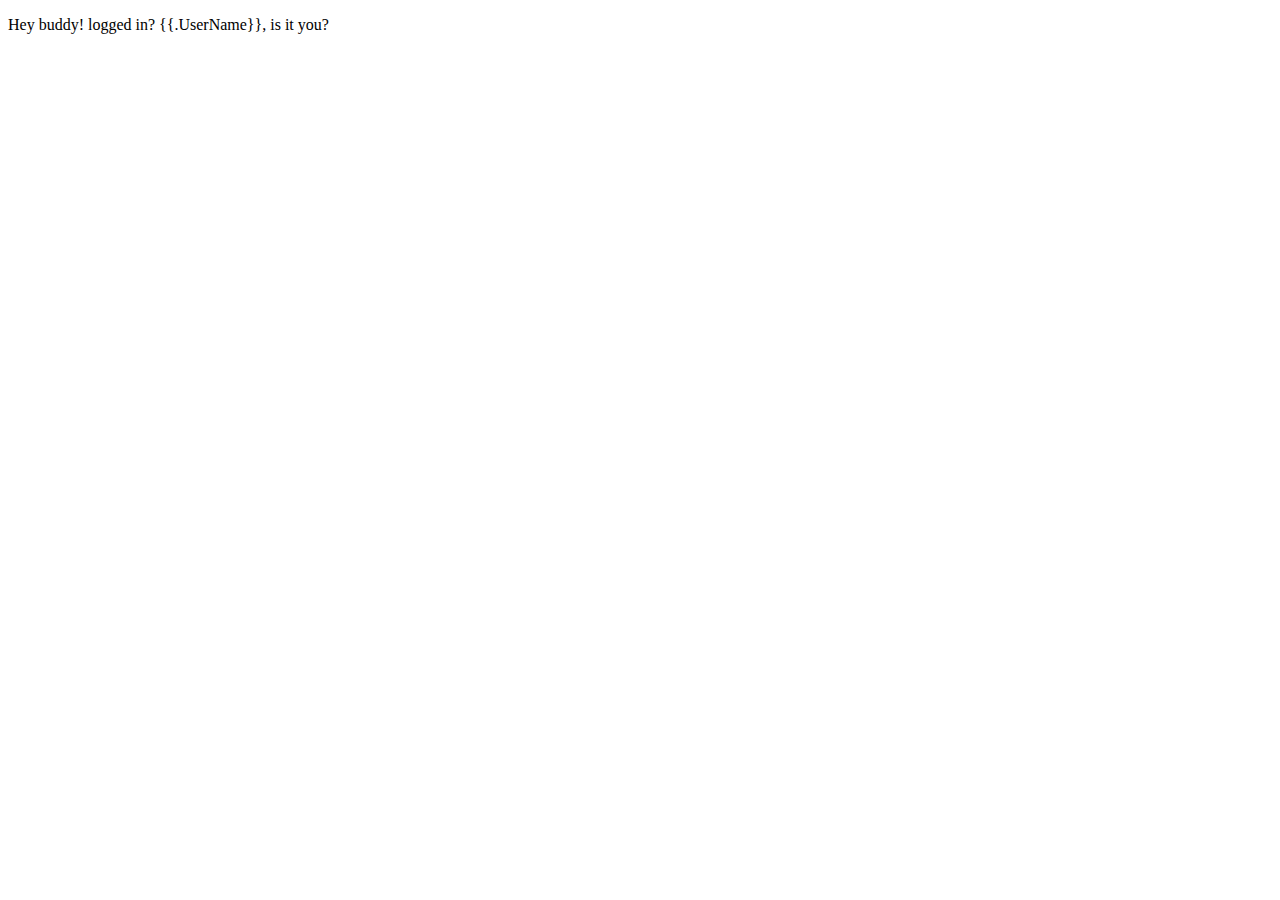
<file: templates/index.html>
<!DOCTYPE html>
<html lang="en">
<head>
    <meta charset="UTF-8">
    <meta name="viewport" content="width=device-width, initial-scale=1.0">
    <title>Index</title>
</head>
<body>
    <p>
        Hey buddy! logged in? {{.UserName}}, is it you?
    </p>
</body>
</html>
</file>
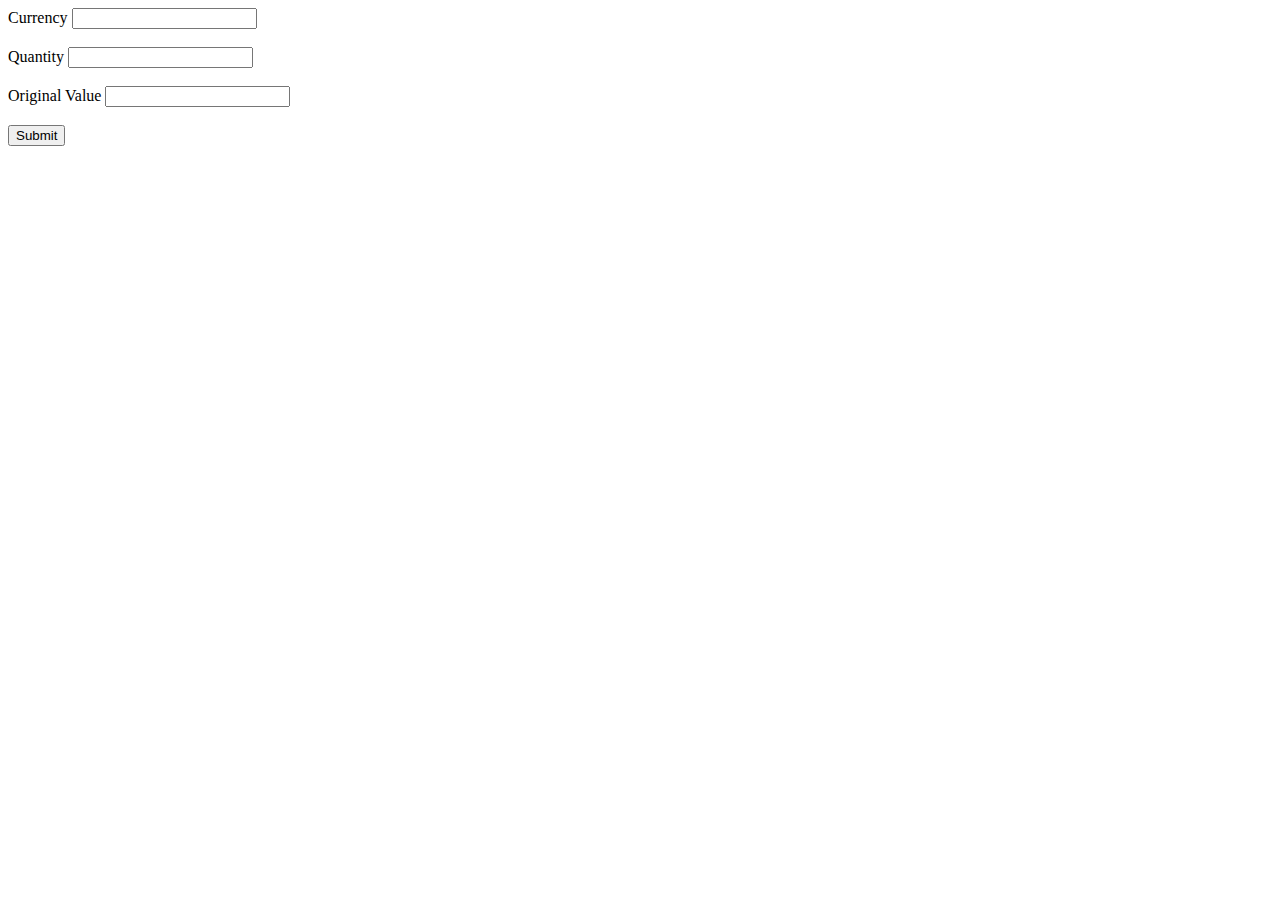
<file: templates/addCurr.html>
<!DOCTYPE html>
<html lang="en">
<head>
    <meta charset="UTF-8">
    <title>Title</title>
</head>
<body>
    <form action="/addData" method="post">
        <label for="currency">Currency</label>
        <input type="text" name="currency" id="currency">
        <br>
        <br>
        <label for="quantity">Quantity</label>
        <input type="number" name="quantity" id="quantity" step="any" min="0">
        <br>
        <br>
        <label for="orig_value">Original Value</label>
        <input type="number" name="orig_value" id="orig_value" step="any" min="0">
        <br>
        <br>
        <input type="submit">
    
    
    
    
    
    </form>
</body>
</html>
</file>
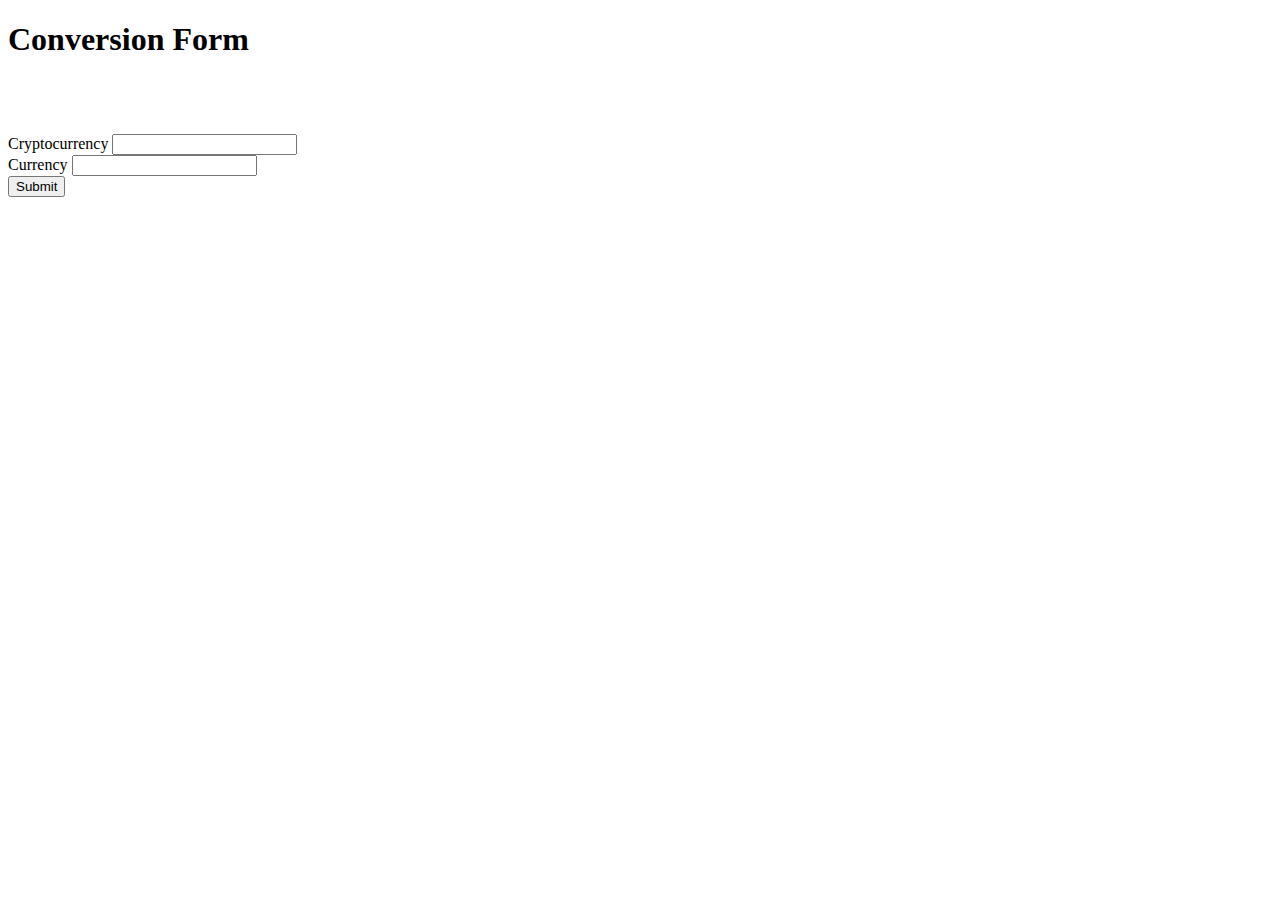
<file: templates/cryptoForm.html>
<!DOCTYPE html>
<html lang="en">
<head>
    <meta charset="UTF-8">
    <title>Title</title>
</head>
<body>
    <h1>Conversion Form</h1>
    <br>
    <br>
    <br>

    <form action="/parser" method="post">
        <label for="cryptocurrency">Cryptocurrency</label>
        <input type="text"  name="cryptocurrency" id="cryptocurrency">
        <br>
        <label for="currency">Currency</label>
        <input type="text" name="currency" id="currency">
        <br>
        <input type="submit"> 
    </form>
</body>
</html>
</file>
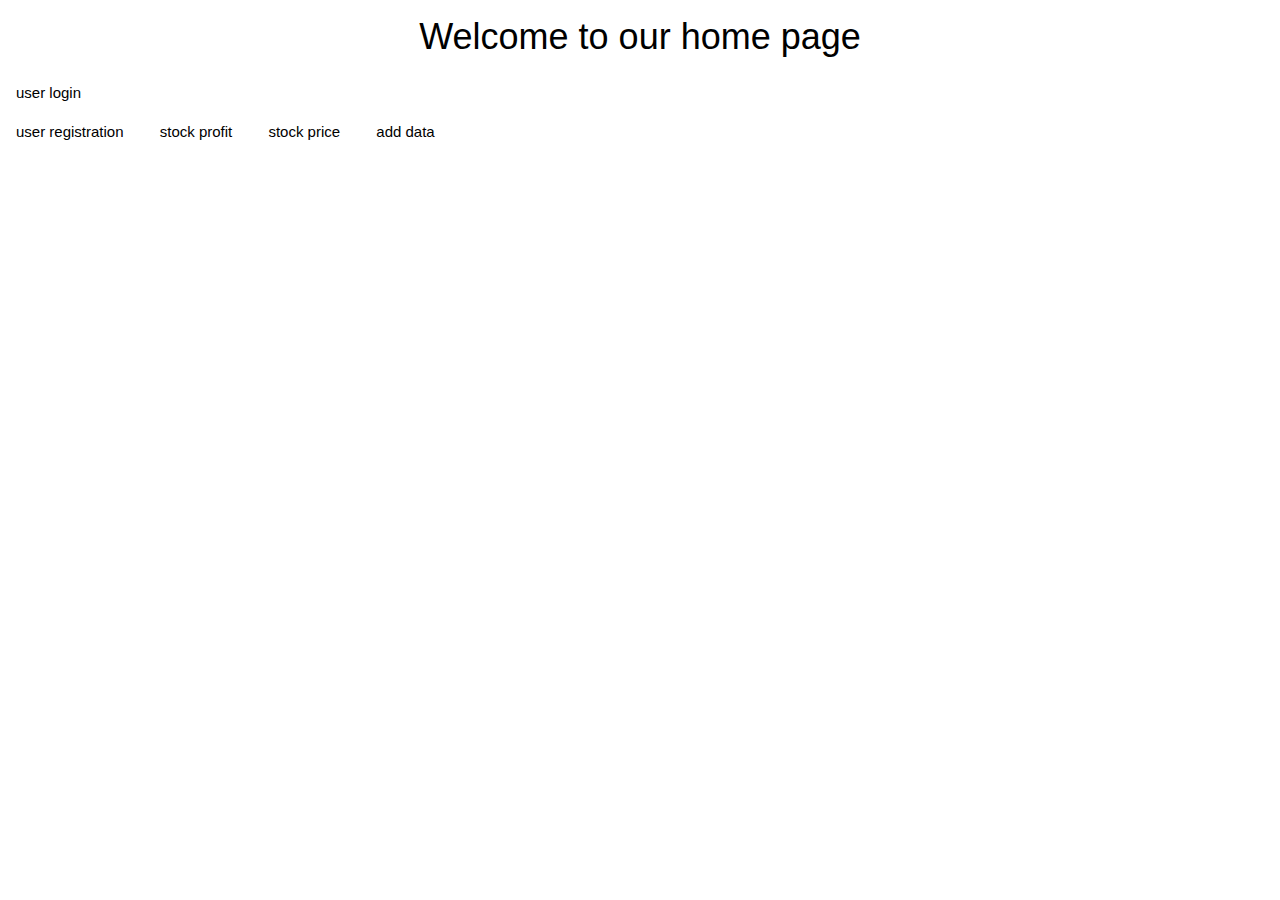
<file: templates/home.html>
<!DOCTYPE html>
<html lang="en">
<head>
    <meta charset="UTF-8">
    <meta name="viewport" content="width=device-width, initial-scale=1.0">
    <title>Home</title>
</head>
<body>
    <center><h1>Welcome to our home page</h1></center>
    <div class="w3-bar">
            <a href = "login" class="w3-button w3-ripple">user login</a></div>
            <a href = "register" class="w3-button w3-ripple">user registration</a>
            <a href = "stockProfit" class="w3-button w3-ripple">stock profit</a>
            <a href = "stockPrice" class="w3-button w3-ripple">stock price</a>
            <a href = "addData" class="w3-button w3-ripple">add data</a>
         
    </div>
    
</body>
<link rel="stylesheet" href="w3.css">
</html>
</file>
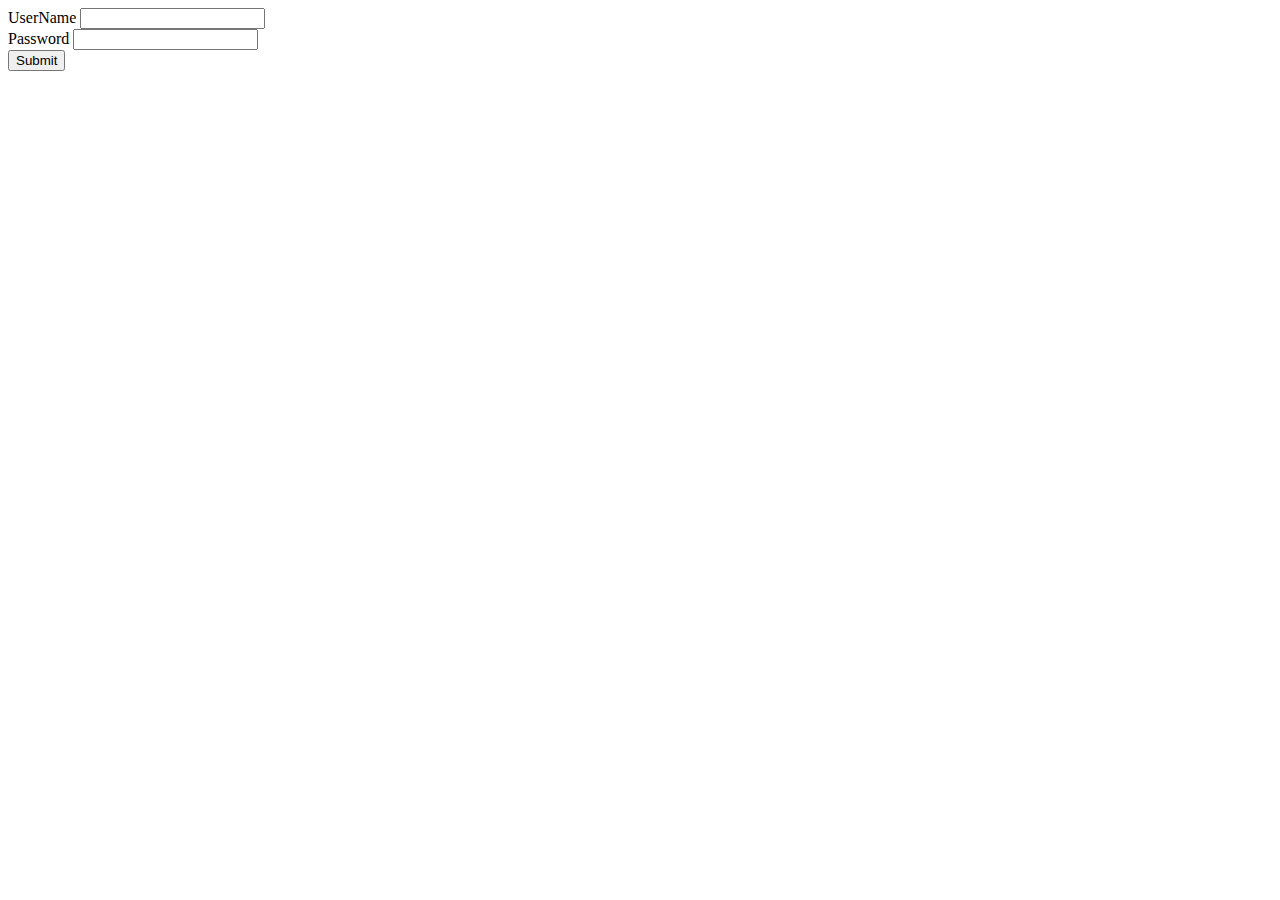
<file: templates/login.html>
<!DOCTYPE html>
<html lang="en">
<head>
    <meta charset="UTF-8">
    <title>Title</title>
</head>
<body>
<form action="/login" method="post">
    <label for="username">UserName</label>
    <input type="text"  name="UserName" id="username">
    <br>
    <label for="password">Password</label>
    <input type="password" name="Password" id="password">
    <br>
    <input type="submit">
</form>
</body>
</html>
</file>
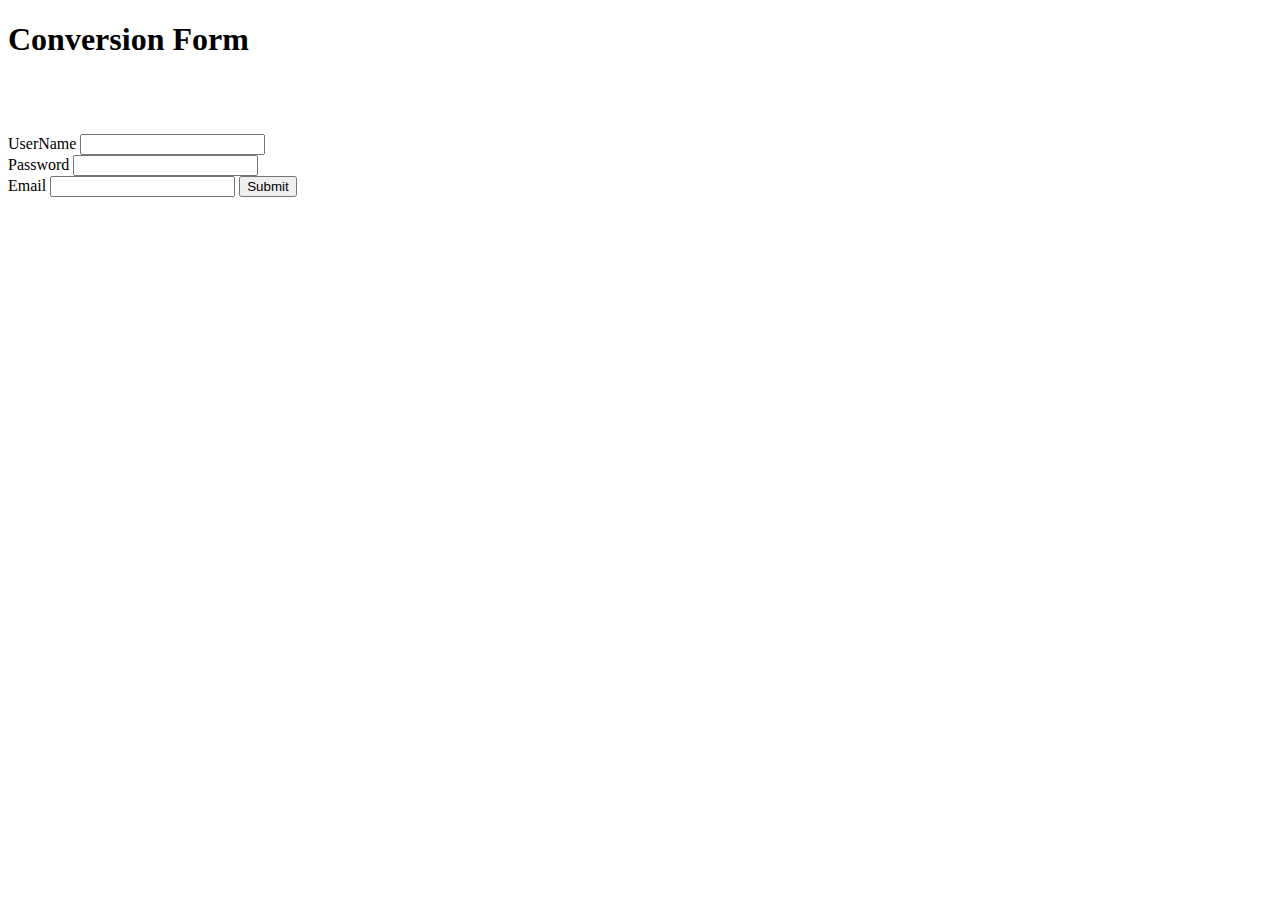
<file: templates/register.html>
<!DOCTYPE html>
<html lang="en">
<head>
    <meta charset="UTF-8">
    <title>Title</title>
</head>
<body>
    <h1>Conversion Form</h1>
    <br>
    <br>
    <br>

    <form action="/register" method="post">
        <label for="username">UserName</label>
        <input type="text"  name="username" id="username">
        <br>
        <label for="password">Password</label>
        <input type="password" name="password" id="password">
        <br>
        <label for="email">Email</label>
        <input type="email" name="email" id="email">
        <input type="submit"> 
    </form>
</body>
</html>
</file>
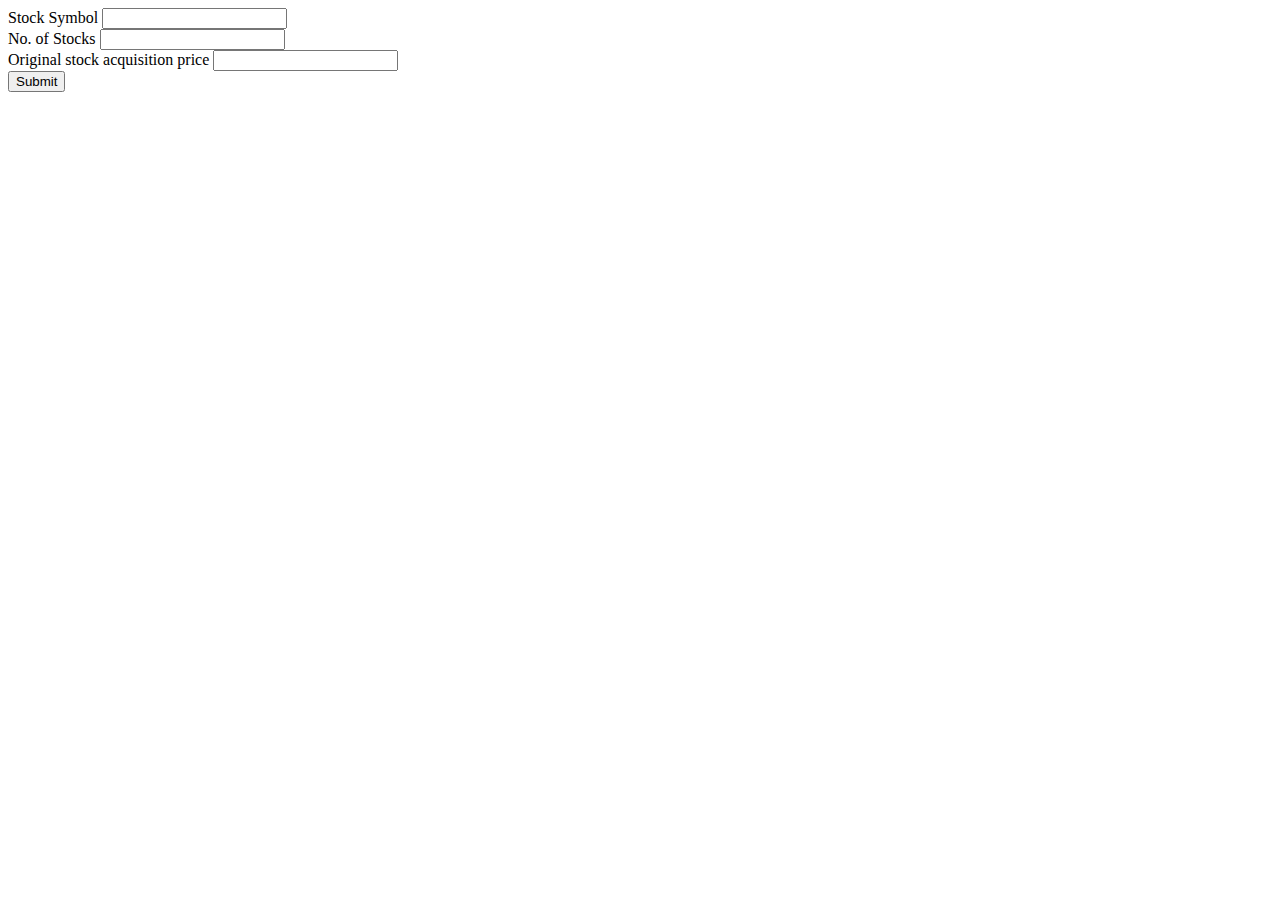
<file: templates/stockForm.html>
<!DOCTYPE html>
<html lang="en">
<head>
    <meta charset="UTF-8">
    <title>Title</title>
</head>
<body>
    <form action="/stockForm" method="post">
        <label for="symbol">Stock Symbol</label>
        <input type="text"  name="symbol" id="symbol">
        <br>
        <label for="quantity">No. of Stocks</label>
        <input type="number" name="quantity" id="quantity" min="0">
        <br>
        <label for="origValue">Original stock acquisition price</label>
        <input type="number" step="any" min="0" name="origValue" id="origValue">
        <br>
        <input type="submit"> 
    </form>
</body>
</html>
</file>
